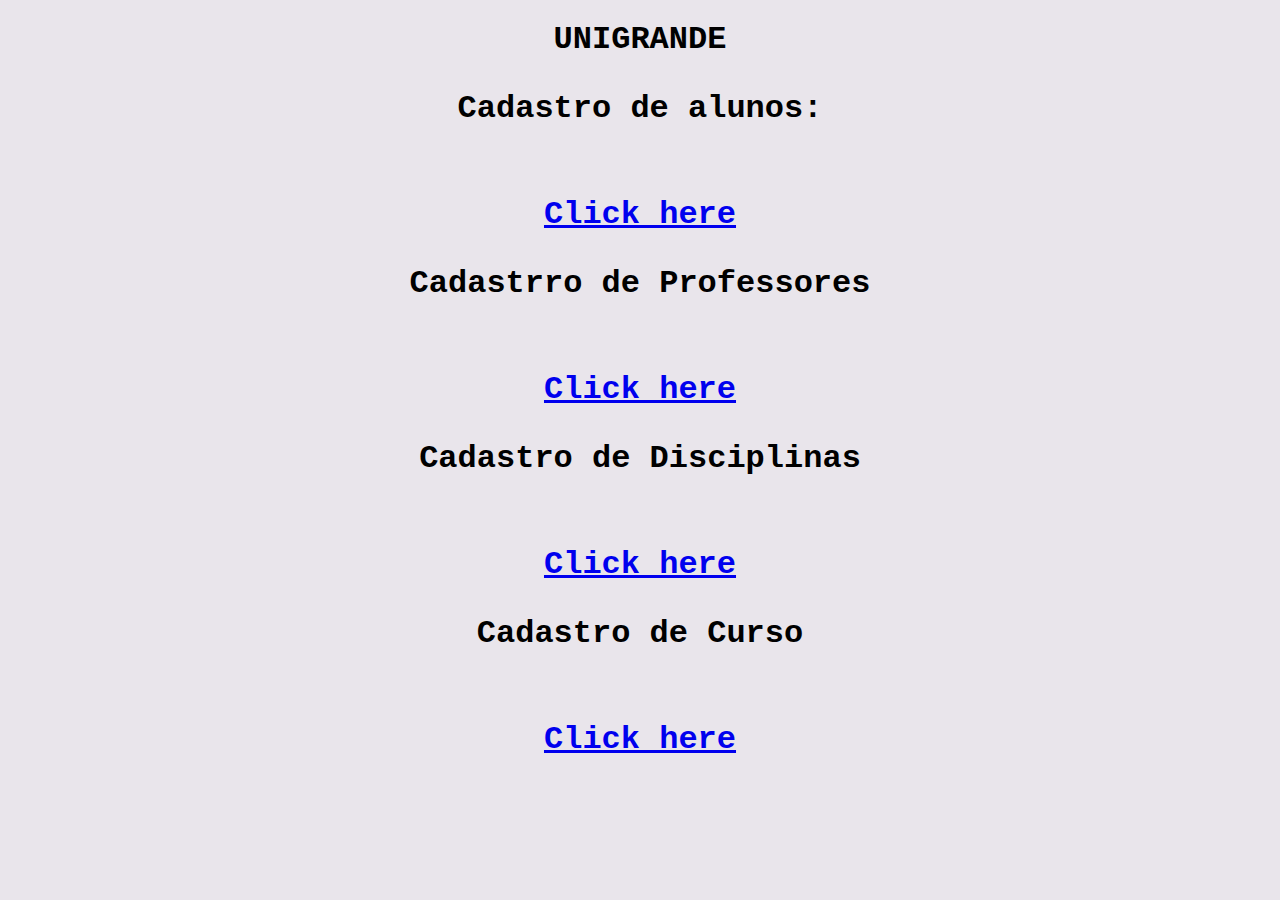
<file: index.html>
<!DOCTYPE html>
<html lang="pt-br">
<head>
    <meta charset="UTF-8">
    <meta name="viewport" content="width=device-width, initial-scale=1.0">
    <title>UNIGRANADE</title>
    <link rel="stylesheet" href="./style.css">
</head>
<body> 
    <div class="classic">
    <h1 class="heading">UNIGRANDE
    <p>Cadastro de alunos:</p>
    <br><a href="c:\Users\alice\OneDrive\Área de Trabalho\htmlcssunigrande\ALUNO.html">Click here</a> <br>
    <p>Cadastrro de Professores</p>
   <br> <a href="c:\Users\alice\OneDrive\Área de Trabalho\htmlcssunigrande\prof.html">Click here</a> <br>
    <p>Cadastro de Disciplinas</p>
   <br> <a href="c:\Users\alice\OneDrive\Área de Trabalho\htmlcssunigrande\DISCIPLINA.html">Click here</a> <br>
    <p>Cadastro de Curso</p>
   <br> <a href="c:\Users\alice\OneDrive\Área de Trabalho\htmlcssunigrande\curso.html">Click here</a> <br>
</div>
</h1>
</body>
</html>
</file>
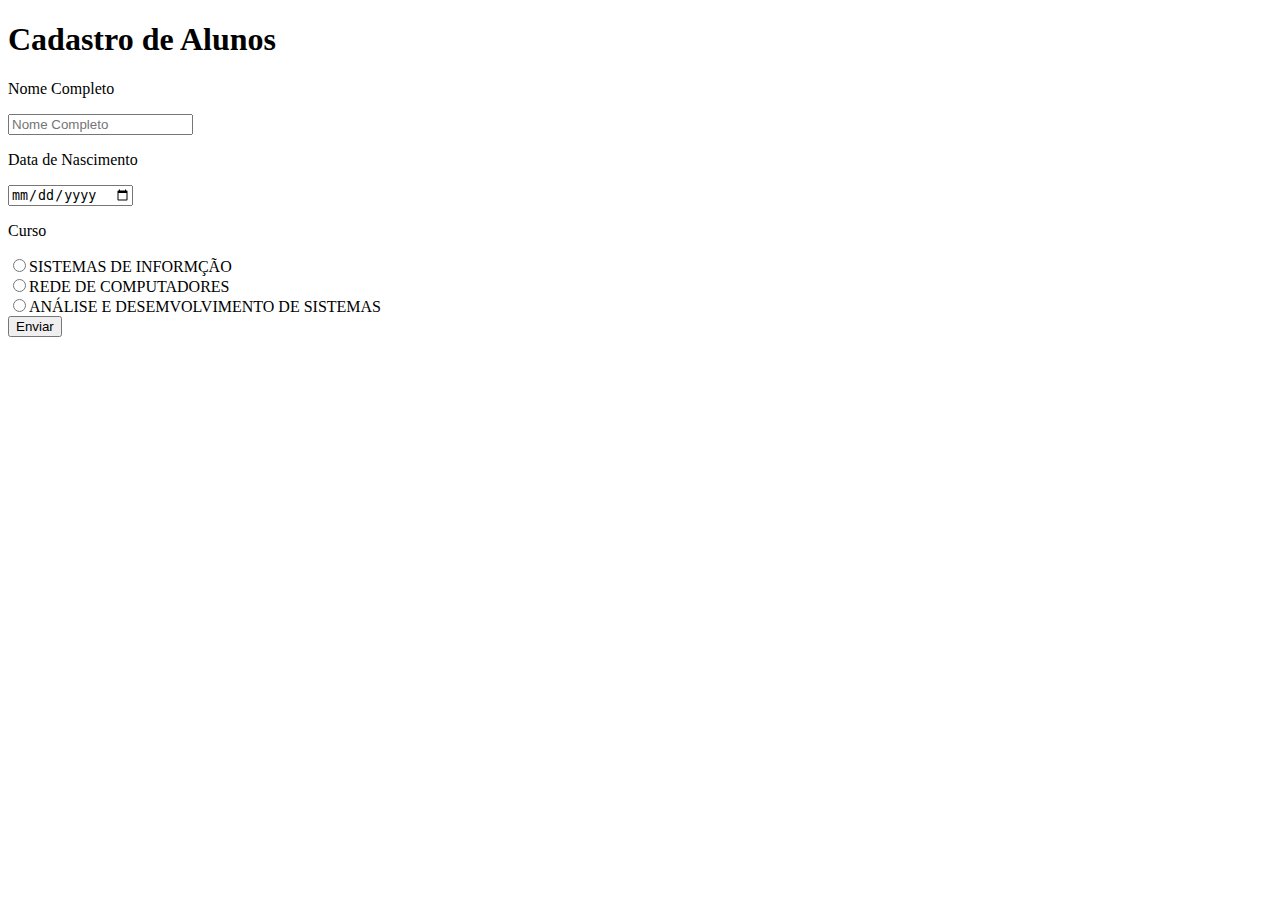
<file: ALUNO.html>
<!DOCTYPE html>
<html lang="pt-br">
<head> <meta charset="utf-8"/>
    <meta http-equiv="X-UA-Compatible" content="IE=edge">
    <meta name="viewport" content="width=divice-width,initial-scale=1.0">
    <title>Aluno</title>
</head>
<body>
    <h1> Cadastro de Alunos</h1>
    <form> <section> <p>Nome Completo</p>
        <input type="text" name="nome" placeholder="Nome Completo">
        <p>Data de Nascimento</p>
        <input type="date" name="data">
        <p>Curso</p>
        <input type="radio" name="turma" value="A">SISTEMAS DE INFORMÇÃO<br>
        <input type="radio" name="turma2" value="B">REDE DE COMPUTADORES<br>
        <input type="radio" name="turma3" value="C">ANÁLISE E DESEMVOLVIMENTO DE SISTEMAS<br>
        <input type="button" value="Enviar"> </section> 
    </form>
</body>
</html>
</file>
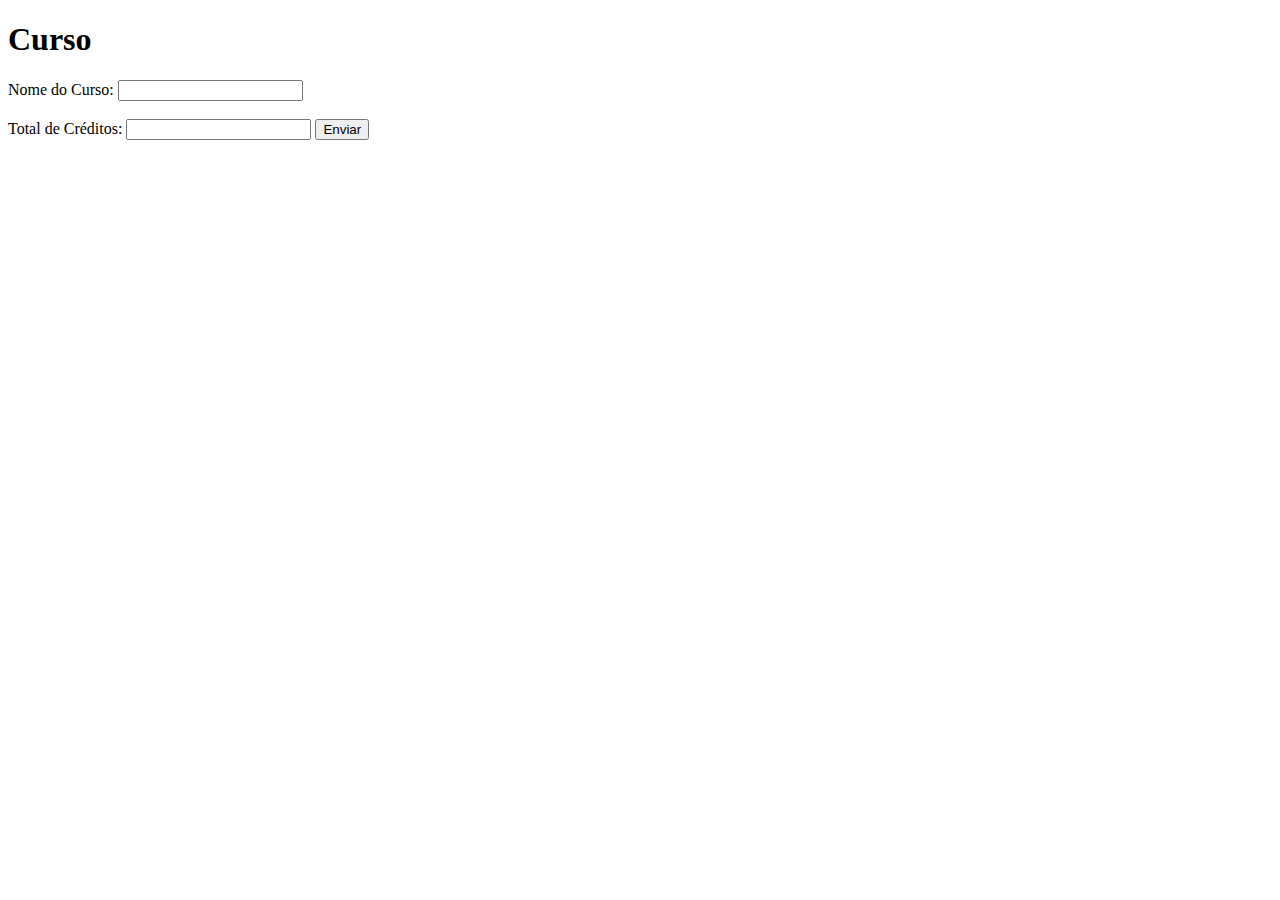
<file: curso.html>
<!DOCTYPE html>
 <html lang="pt-br">
 <head>
    <meta charset="UTF-8">
    <meta name="viewport" content="width=device-width, initial-scale=1.0">
    <title>Curso</title>
 </head>
 <body>
    <form action="" method="post">
      <h1> Curso </h1>
    
      <label for="nome"> Nome do Curso: </label>
      <input type="text"  id="nome" required > <br><br>
        
      <label for="totalcredito"> Total de Créditos: </label>
      <input type="text"  id="totalcredito" required > 
   
      <input type="button" value="Enviar"> </section> 
    </form>
 </body>
 </html>
</file>
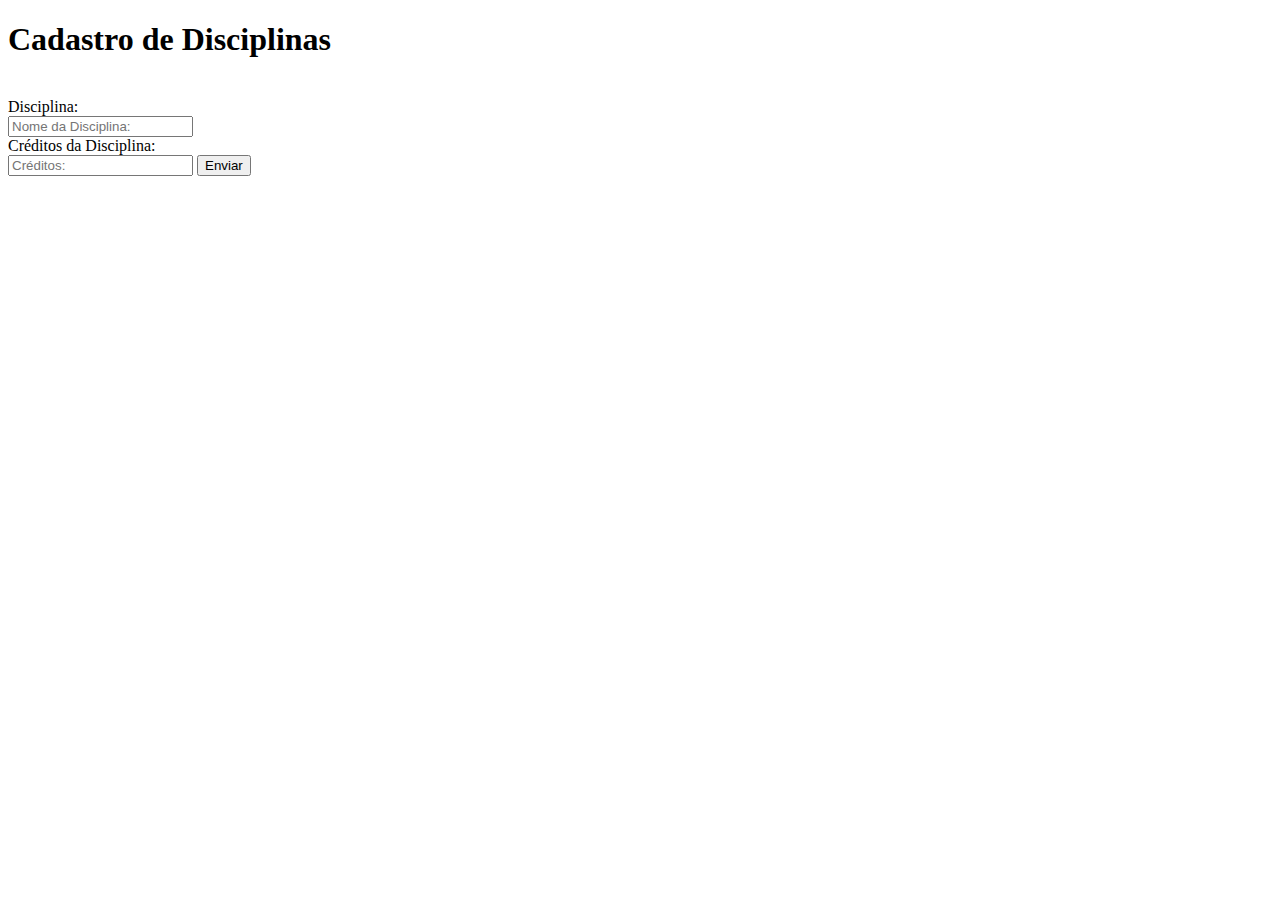
<file: DISCIPLINA.html>
<!DOCTYPE html>
<html lang="en">
<head>
    <meta charset="UTF-8">
    <meta name="viewport" content="width=device-width, initial-scale=1.0">
    <title>produtos</title>
</head>
<body>
    <Form>
        <h1>Cadastro de Disciplinas</h1>
        <br>Disciplina:<br><input type="text" name="nome" placeholder="Nome da Disciplina:">
        <br>Créditos da Disciplina:<br><input type="text" name="nome" placeholder="Créditos:">
        
    
        <input type="button" value="Enviar"> </section> 
        



    </Form>
</body>
</html>
</file>
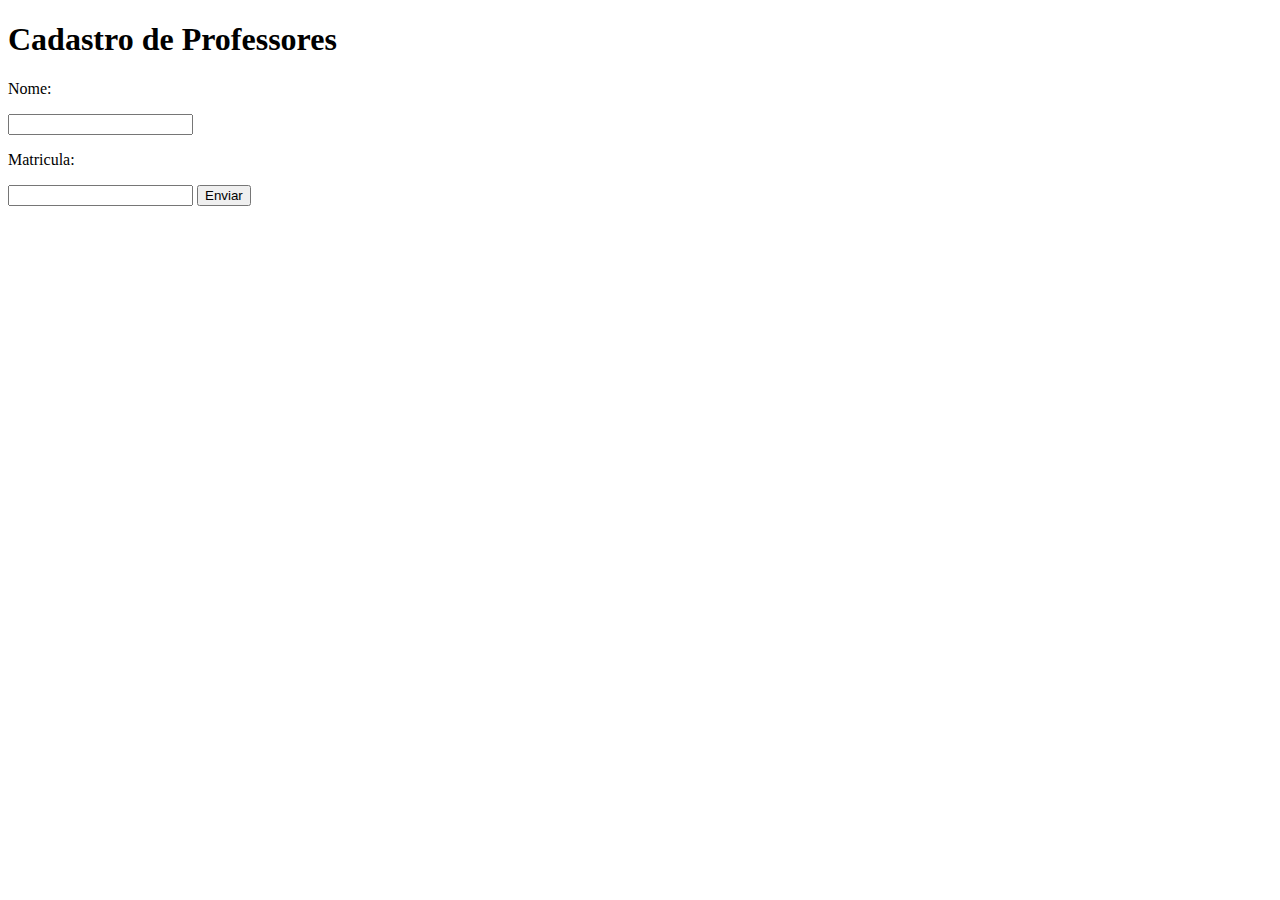
<file: prof.html>
<!DOCTYPE html>
<html lang="pt-br">
<head> <meta charset="utf-8"/>
    <meta http-equiv="X-UA-Compatible" content="IE=edge">
    <meta name="viewport" content="width=divice-width,initial-scale=1.0">
    <title>cadastro_de_prof</title>
</head>
<body>
    <h1> Cadastro de Professores</h1>
    <form action="" method="post"> 


       
       <p><label for="nome">Nome: </label> </p>
        <input type="text" id="nome" required>
       <p><label for="matricula">Matricula: </label> </p>
        <input type="text" id="matricula" required>
        <input type="button" value="Enviar"> </section> 




       
    </form>
</body>
</html>
</file>
<file: style.css>
body{
    font-family: 'Courier New', Courier, monospace;
    background: hsl(280, 14%, 91%);
  
  }
  
.classic{
 body {
  text-align: center;

  }
  .heading {
    text-align: center;
  }
</file>
